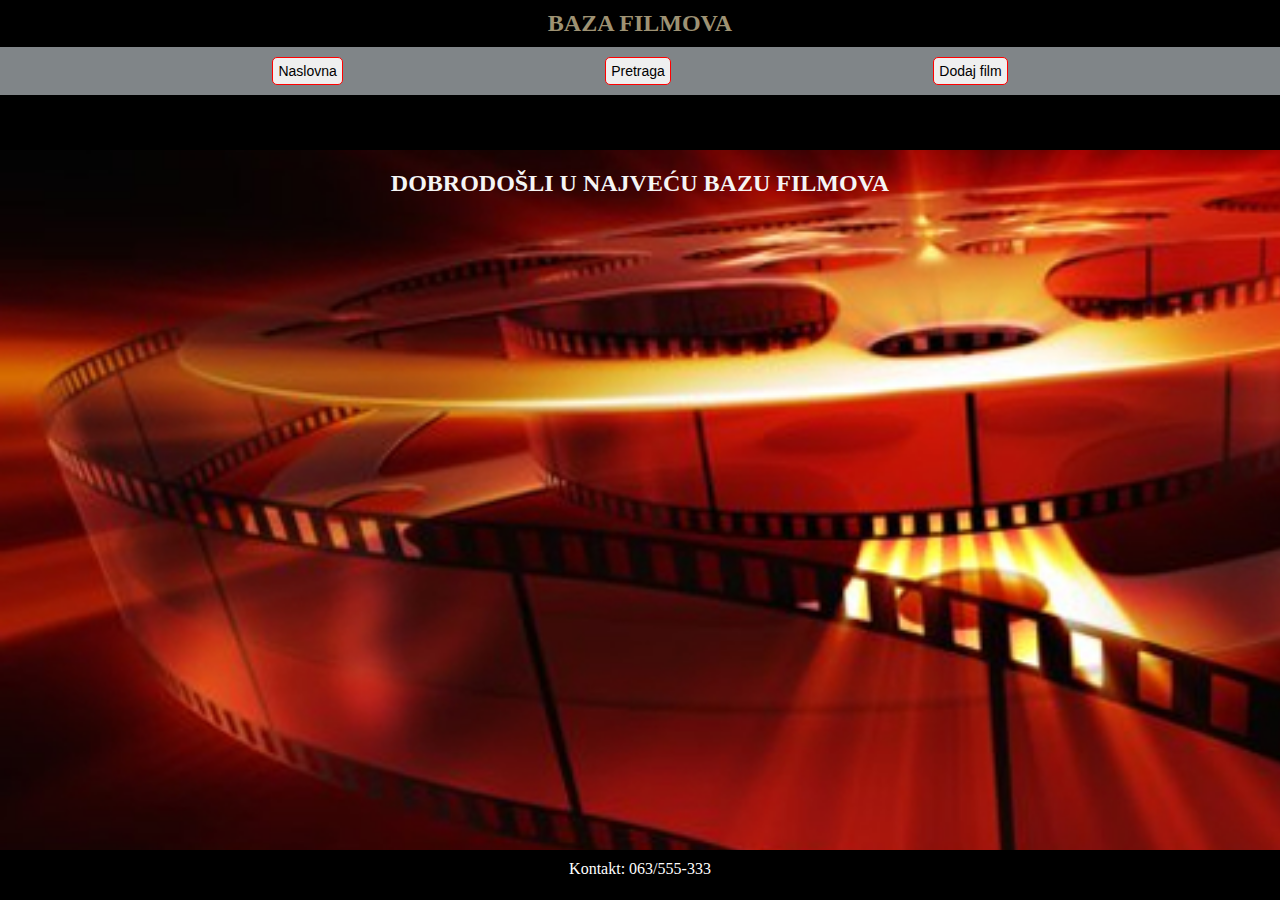
<file: index.html>
<!DOCTYPE html>
<html>

<head>
    <meta charset="utf-8">
    <meta http-equiv="X-UA-Compatible" content="IE=edge">
    <title>Baza filmova</title>
    <meta name="viewport" content="width=device-width, initial-scale=1">
    <link rel="stylesheet" type="text/css" media="screen" href="style.css">

</head>

<body>

    
        <div class="container">
            <header>
                <h2>BAZA FILMOVA</h2>
                <ul class="lista">
                    <li><a href="index.html"><button>Naslovna</button></a></li>
                    <li><a href="pretraga.html"><button>Pretraga</button></a></li>
                    <li><a href="dodaj film.html"><button>Dodaj film</button></a></li>
                </ul>
            </header>
            <main>
                <h2>
                    DOBRODOŠLI U NAJVEĆU BAZU FILMOVA
                </h2>
            </main>
        

        <footer> Kontakt: 063/555-333</footer>
    </div>






    <script src="main.js"></script>
</body>

</html>
</file>
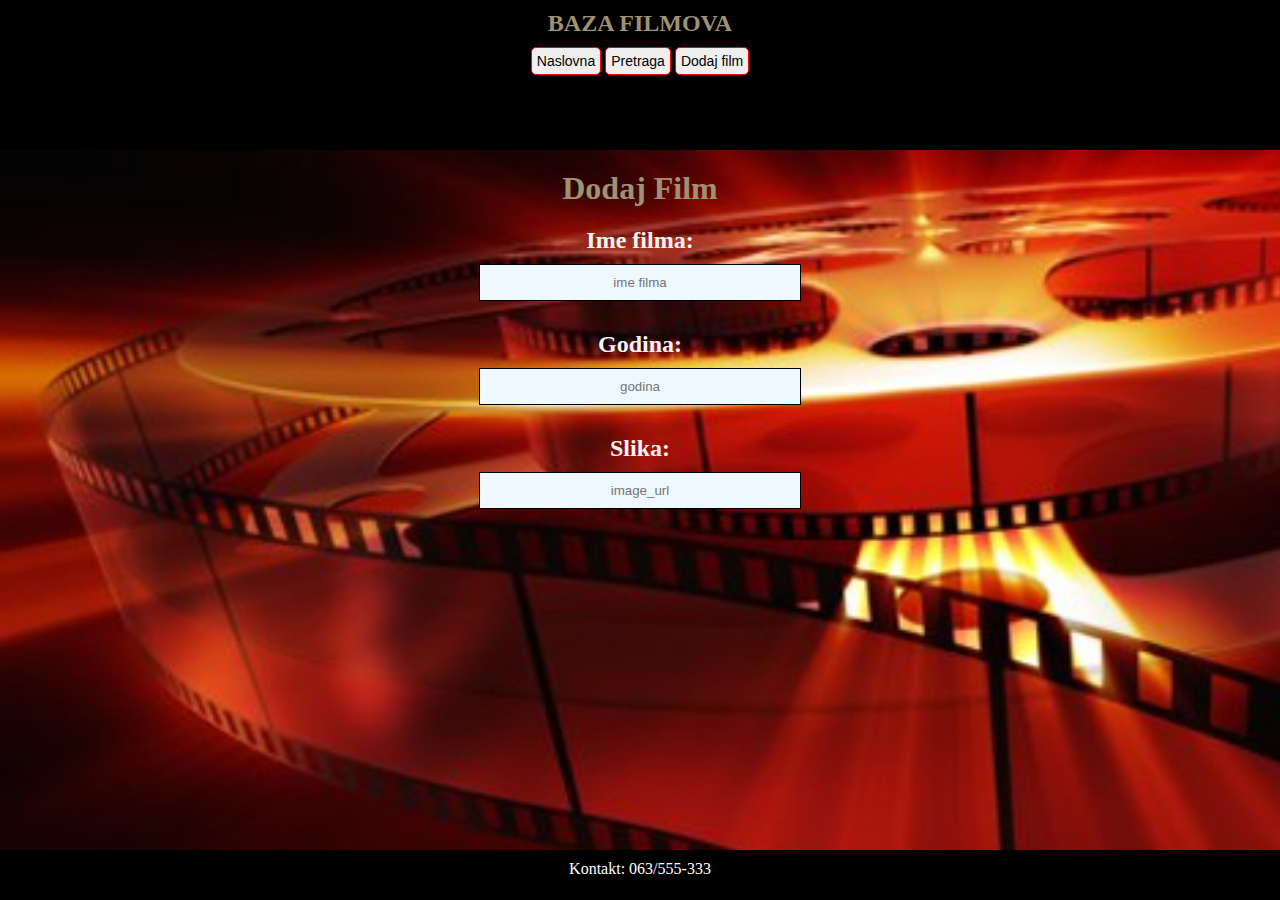
<file: dodaj film.html>
<!DOCTYPE html>
<html>

<head>
    <meta charset="utf-8">
    <meta http-equiv="X-UA-Compatible" content="IE=edge">
    <title>Baza filmova</title>
    <meta name="viewport" content="width=device-width, initial-scale=1">
    <link rel="stylesheet" type="text/css" media="screen" href="style.css">

</head>

<body>

    <div class="container">
        <header>
            <h2> BAZA FILMOVA </h2>
            <nav> <a href="index.html"><button>Naslovna</button></a> <a href="pretraga.html"><button
                        id="click">Pretraga</button></a> <a href="dodaj film.html"><button>Dodaj film</button></a>
            </nav>
        </header>

        <main>
            <!--
            <h3>DODAJ FILM:</h3>
            <form id="forma">
                <label for="naziv filma"> Naziv filma: </label>
                <input type="text" name="naziv filma" id="naziv filma"><br><br>
                <label for="godina filma"> Godina filma: </label>
                <input type="number" name="godina filma" id="godina filma"><br><br>
                <label for="slika"> Slika filma URL: </label>
                <input type="text" name="slika" id="slika"><br><br>
                <button id="dugme">Potvrdi</button>

            </form>
        -->
            <h1>Dodaj Film</h1>
            <div class="unesi_film">
                <div class="unos">
                    <label for="naziv">
                        <h2>Ime filma:</h2>
                    </label>
                    <input type="text" placeholder="ime filma">
                    <label for="godina">
                        <h2>Godina:</h2>
                    </label>
                    <input type="text" placeholder="godina">
                    <label for="slika_url">
                        <h2>Slika:</h2>
                    </label>
                    <input type="text" placeholder="image_url">
                </div>
                
            </div>
        </main>



        <footer> Kontakt: 063/555-333</footer>
    </div>






    <script src="main.js"></script>
</body>

</html>
</file>
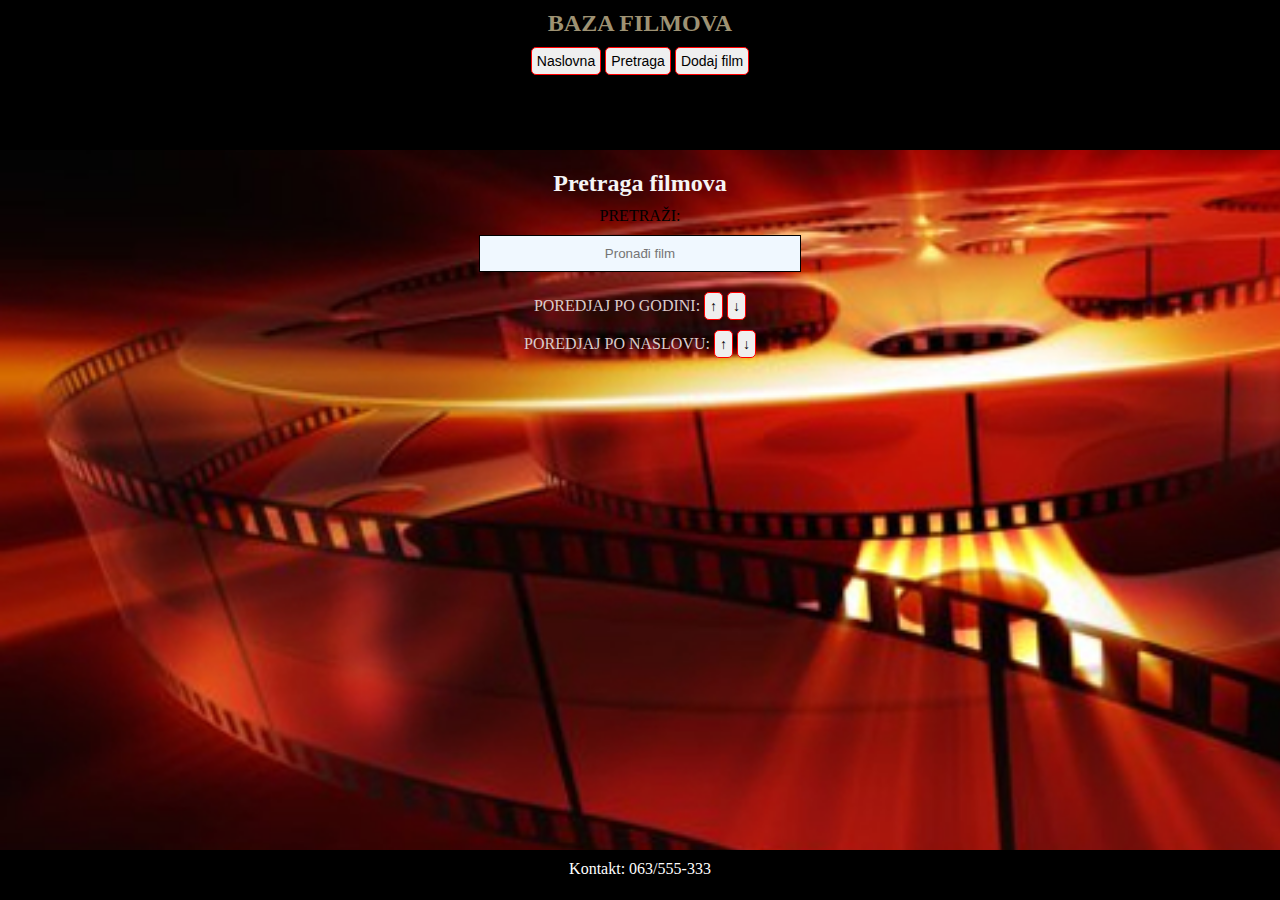
<file: pretraga.html>
<!DOCTYPE html>
<html>

<head>
    <meta charset="utf-8">
    <meta http-equiv="X-UA-Compatible" content="IE=edge">
    <title>Baza filmova</title>
    <meta name="viewport" content="width=device-width, initial-scale=1">
    <link rel="stylesheet" type="text/css" media="screen" href="style.css">

</head>

<body>

    <div class="container">
        <header>
            <h2> BAZA FILMOVA </h2>
            <nav> <a href="index.html"><button>Naslovna</button></a> <a href="pretraga.html"><button
                        id="click">Pretraga</button></a> <a href="dodaj film.html"><button>Dodaj film</button></a>
            </nav>
        </header>

        <main>
            <!--
                <br><br>
            <form id="forma">
                <label for="kriterijum"> Unesi naziv filma: </label>
                <input type="text" name="naziv filma" id="kriterijum"><br><br>

                <button id="dugme">Pretraži</button> <br><br>
                <p>Poredjaj po godini <button id="godina-gore"><img src="icons8-scroll-up-24.png" alt=""></button>
                    <button id="godina-dole"><img src="icons8-scroll-down-24.png" alt=""></button> </p>
                <p>Poredjaj po naslovu <button id="naslov-gore"><img src="icons8-scroll-up-24.png" alt=""></button>
                    <button id="naslov-dole"><img src="icons8-scroll-down-24.png" alt=""></button> </p>

                <div id="prikaz"></div>


            </form>
        -->

            <section>

                <h2>Pretraga filmova</h2>

                <label for="pronadji">PRETRAŽI:</label>
                <input type="text" placeholder="Pronađi film" id="pronadji">
                <p>POREDJAJ PO GODINI: <button>&#8593;</button> <button>&#8595;</button> </p>
                <p>POREDJAJ PO NASLOVU: <button>&#8593;</button> <button>&#8595;</button> </p>

            </section>

            <div id="filmska_baza"></div>
        </main>



        <footer> Kontakt: 063/555-333</footer>
    </div>






    <script src="main.js"></script>
</body>

</html>
</file>
<file: style.css>
/*
* {
    margin: 0;
    padding: 0;
    box-sizing: content-box;
}

header,
footer {
    background-color: black;
    color: white;
    padding: 10px;
}



header {
    grid-area: h;
}

footer {
    grid-area: f;
}

main {
    grid-area: m;
    padding: 10px;
    background: url("Cinema.jpg") no-repeat;
    background-size: cover;
    font-weight: 700;
    color: white;
    
}

#prikaz {
    display: flex;
    justify-content: space-evenly;
    flex-wrap: wrap;
    margin-top: 20px;
}

.slike {
    width: 200px;
    height: 300px;
    padding: 40px;
}

.naslov-filma {
    width: 200px;
}


.container {
    display: grid;
    min-height: 100vh;
    grid-template-columns: repeat(12, 1fr);
    grid-template-rows: 130px auto 50px;
    grid-template-areas: 
    "h h h h h h h h h h h h"
    "m m m m m m m m m m m m"
    "f f f f f f f f f f f f"
}
*/

*{
    margin: 0;
    padding: 0;
    box-sizing: content-box;
  }
body {
    text-align: center;
    margin: 0;
}
header, footer {
    background-color: black;
    color: white;
}
footer {
    padding: 10px;
    text-align: center;
    grid-area: f;
}
header {
    grid-area: h;
}
.container {
    display: grid;
    min-height: 100vh;
    grid-template-columns: repeat(12, 1fr);
    grid-template-rows: 150px auto 50px;
    grid-template-areas: 
    "h h h h h h h h h h h h"
    "m m m m m m m m m m m m"
    "f f f f f f f f f f f f"
}
  .lista {
    background-color: rgb(128, 133, 136);
    padding: 10px;
    display: flex;
    justify-content: space-evenly;
    list-style: none;
  }
  input {
   background-color:aliceblue
  } 
  main {
    grid-area: m;
    padding: 10px;
    background-image: url("Cinema.jpg") ;
    background-size: cover;
    background-attachment: fixed;  
  }
  h1{
    color: rgb(158, 146, 115);
    text-align: center;
    padding: 10px;
  }
  button {
    border-radius: 5px;
    border: solid 1px red;
    padding: 5px;
    font-size: 14px;
  }
  button:hover {
    border-radius: 20px;
    border: solid 1px black;
    padding: 5px;
    color:red;
    background-color: rgb(218, 218, 152)
  }
  header h2 {
   text-align: center;
   padding: 10px;
   color: rgb(158, 146, 115);
  }
  #filmska_baza {
    display: flex;
    justify-content: space-evenly;
    flex-wrap: wrap;
    margin-top: 20px;
  }
  h3{
    width: 100px;
    color: white;
  }
  p {
    color: rgb(219, 204, 204); 
    margin: 10px;
  }
  h2 {
    padding: 10px;
    color: #f5f5f5;
  }
  label, input {
    display: block;
    text-align: center;
    color: black;
  }
  input {
    padding: 10px;
    margin-bottom: 20px;
    border: 1px solid black;
    width: 300px;
  }
  .unesi_film {
  display: flex; 
  justify-content: space-evenly;
  }
  
  
  #pronadji {
    margin: 10px auto 20px;
  }
</file>
